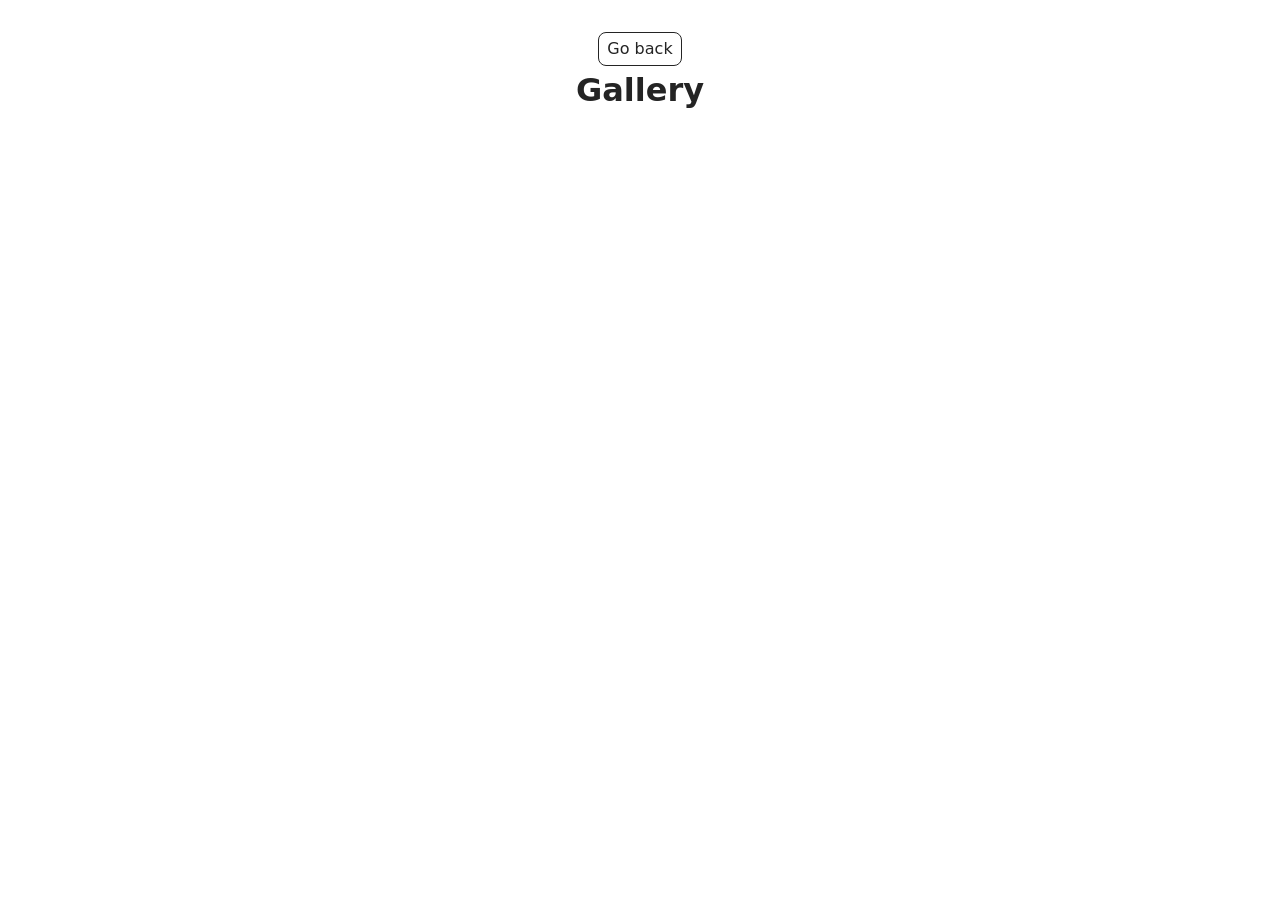
<file: src/1-gallery.html>
<!DOCTYPE html>
<html lang="en">
  <head>
    <meta charset="UTF-8" />
    <meta http-equiv="X-UA-Compatible" content="IE=edge" />
    <meta name="viewport" content="width=device-width, initial-scale=1.0" />
    <title>Gallery</title>
    <link rel="stylesheet" href="./css/styles.css" />
  </head>
  <body>
    <main>
      <div class="container">
        <a class="back-link" href="./index.html">Go back</a>
        <h1 class="main-title">Gallery</h1>
      </div>
      <ul class="gallery"></ul>
    </main>

    <script type="module" src="./js/1-gallery.js"></script>
  </body>
</html>
</file>
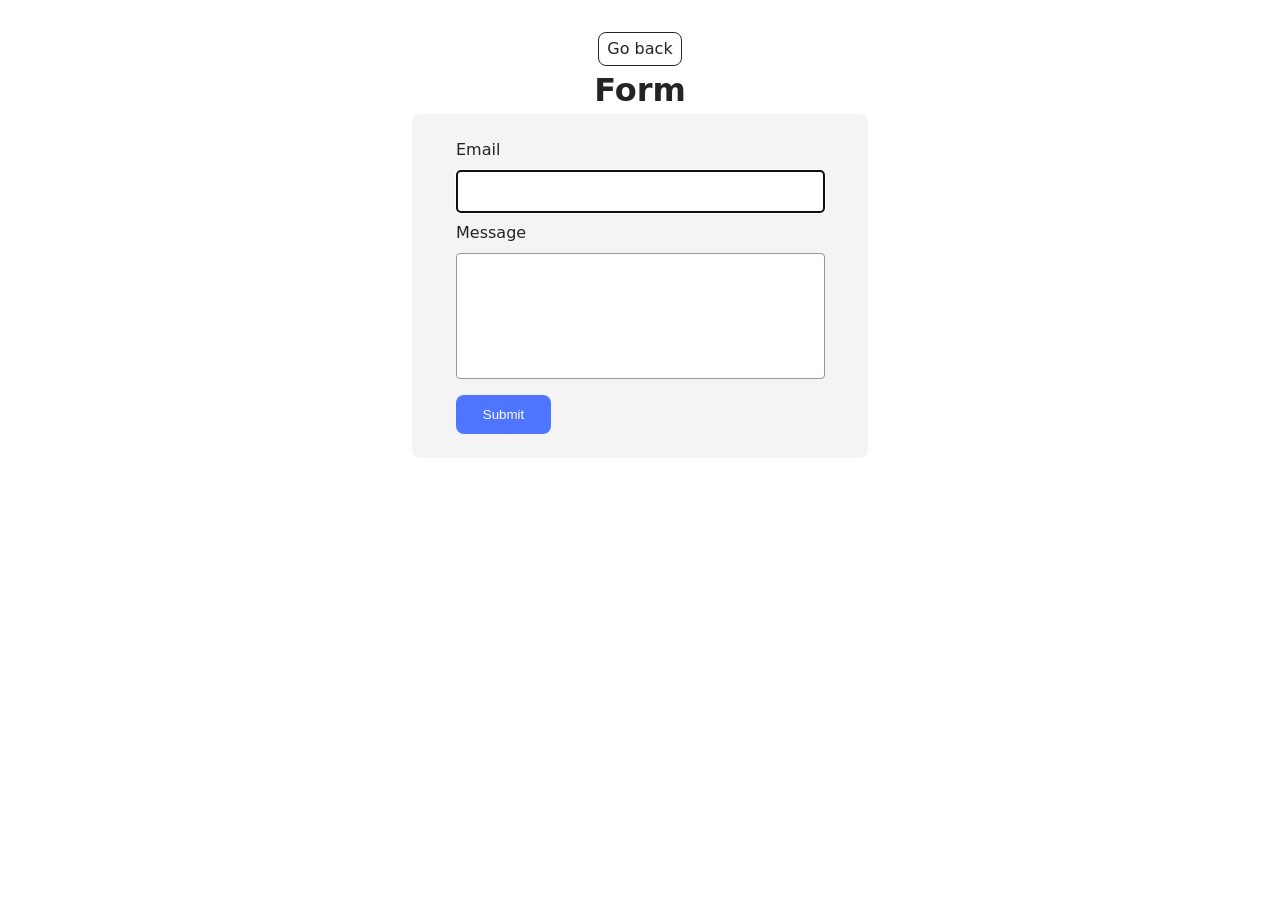
<file: src/2-form.html>
<!DOCTYPE html>
<html lang="en">
  <head>
    <meta charset="UTF-8" />
    <meta http-equiv="X-UA-Compatible" content="IE=edge" />
    <meta name="viewport" content="width=device-width, initial-scale=1.0" />
    <title>Form</title>
    <link rel="stylesheet" href="./css/styles.css" />
  </head>
  <body>
    <main>
      <div class="container">
        <a class="back-link" href="./index.html">Go back</a>
        <h1 class="main-title">Form</h1>

        <!-- <form class="feedback-form" autocomplete="off">
          <label>
            Email
            <input type="email" name="email" autofocus />
          </label>
          <label>
            Message
            <textarea name="message" rows="8"></textarea>
          </label>
          <button type="submit">Submit</button>
        </form> -->
        <form class="feedback-form" autocomplete="off">
          <label for="email">Email</label>
          <input type="email" id="email" name="email" autofocus />
          <label for="message">Message</label>
          <textarea id="message" name="message" rows="8"></textarea>
          <button type="submit">Submit</button>
        </form>
      </div>
    </main>

    <script type="module" src="./js/2-form.js"></script>
  </body>
</html>
</file>
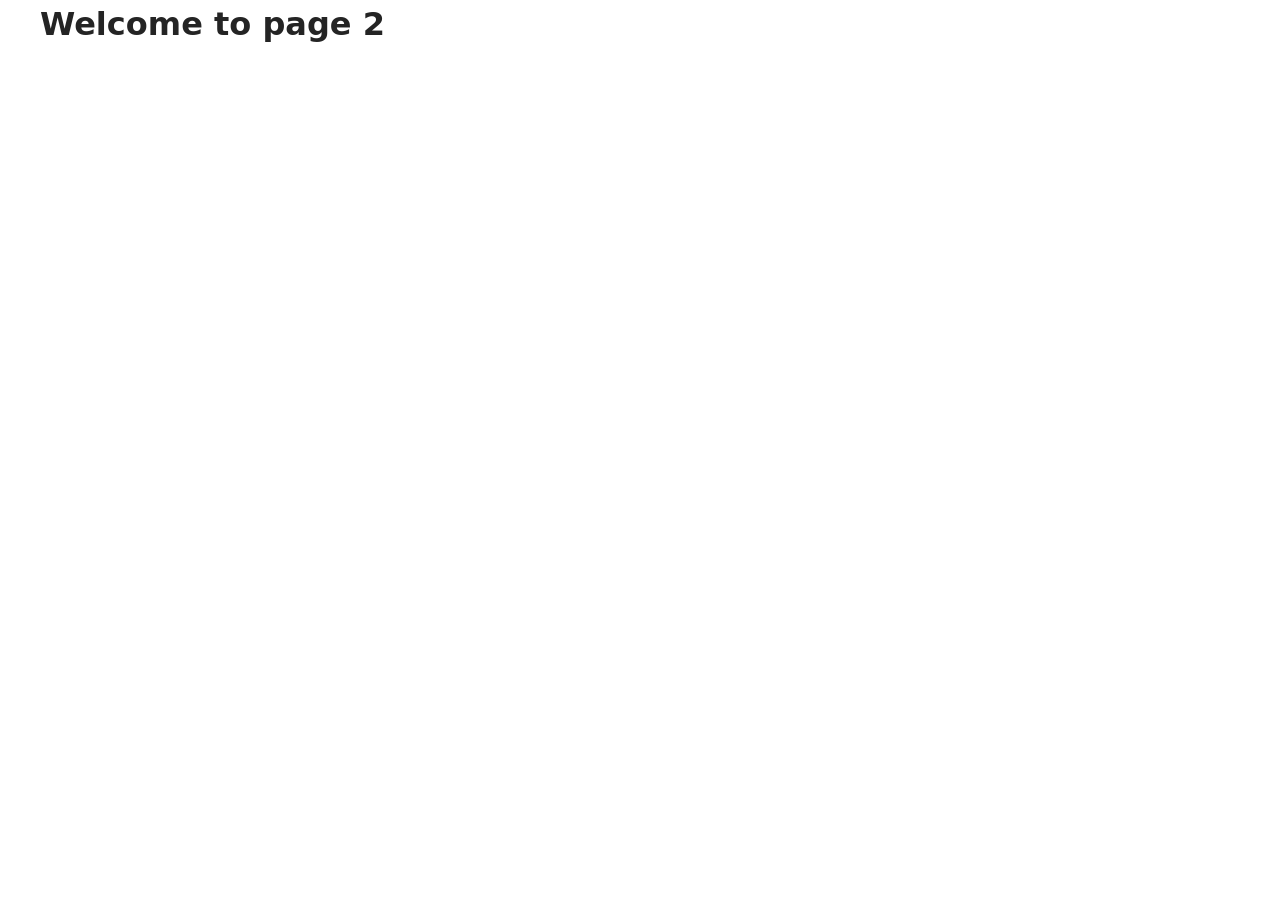
<file: src/page-2.html>
<!DOCTYPE html>
<html lang="en">
  <head>
    <meta charset="UTF-8" />
    <meta http-equiv="X-UA-Compatible" content="IE=edge" />
    <meta name="viewport" content="width=device-width, initial-scale=1.0" />
    <title>Page 2</title>
    <link rel="stylesheet" href="./css/styles.css" />
  </head>
  <body>
    <load
      src="./partials/header.html"
      icon-path="./img/sprite.svg#logo"
      highlight-act="active"
    />

    <main>
      <div class="container">
        <h1 class="main-title">
          <span class="main-title-gradient">Welcome</span> to page 2
        </h1>
        <load src="./partials/back-link.html" />
      </div>
    </main>

    <load src="./partials/footer.html" />
  </body>
</html>
</file>
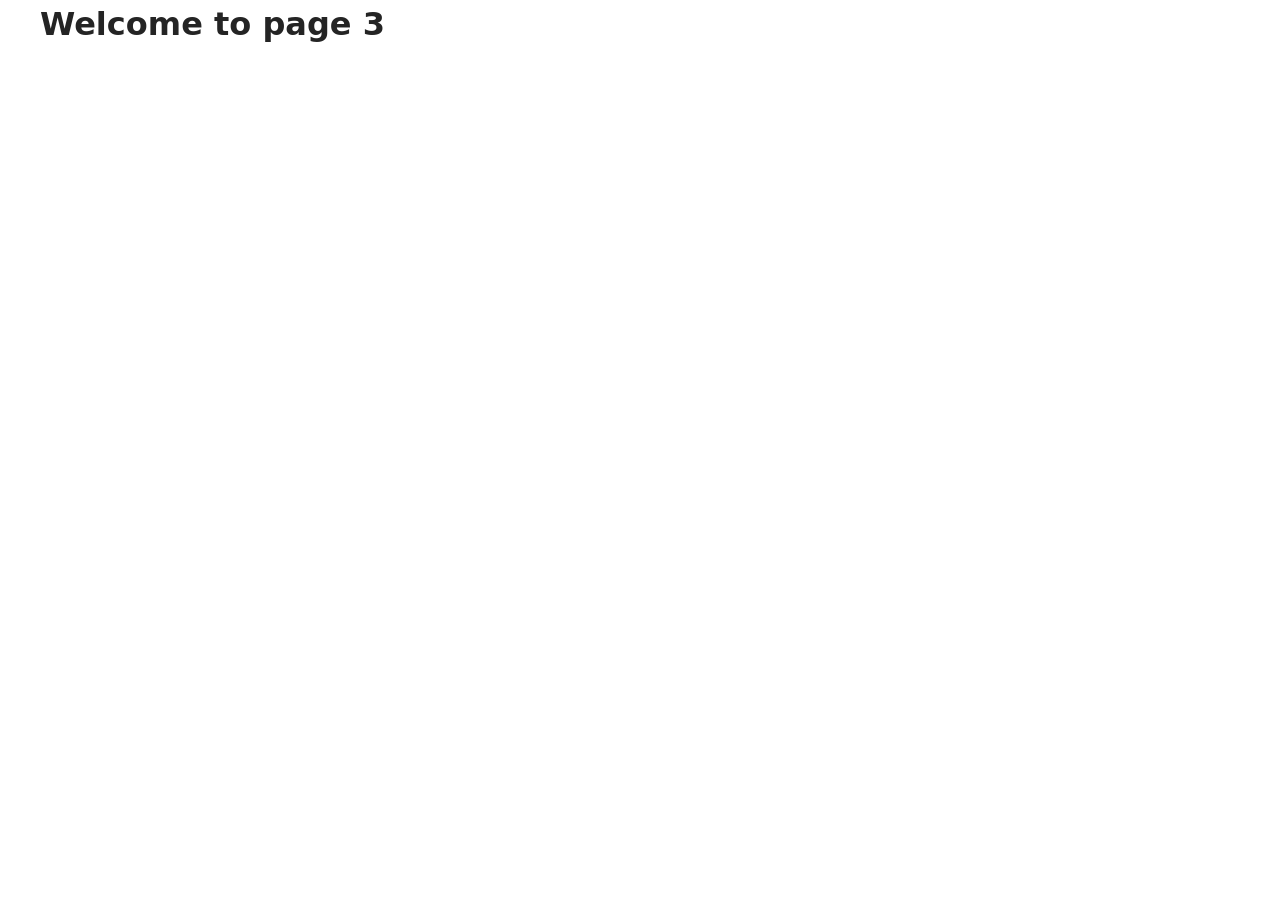
<file: src/page-3.html>
<!DOCTYPE html>
<html lang="en">
  <head>
    <meta charset="UTF-8" />
    <meta http-equiv="X-UA-Compatible" content="IE=edge" />
    <meta name="viewport" content="width=device-width, initial-scale=1.0" />
    <title>Page 3</title>
    <link rel="stylesheet" href="./css/styles.css" />
  </head>
  <body>
    <load
      src="./partials/header.html"
      icon-path="./img/sprite.svg#logo"
      highlight-curr="active"
    />

    <main>
      <div class="container">
        <h1 class="main-title">
          <span class="main-title-gradient">Welcome</span> to page 3
        </h1>
        <load src="./partials/back-link.html" />
      </div>
    </main>

    <load src="./partials/footer.html" />
  </body>
</html>
</file>
<file: src/css/styles.css>
/**
  |============================
  | include css partials with
  | default @import url()
  |============================
*/
/* Common styles */
@import url('./reset.css');
@import url('./base.css');
@import url('./container.css');
@import url('./animations.css');

/* Sections style */
@import url('./header.css');
@import url('./badges.css');
@import url('./back-link.css');

/* My styles */
.body {
  font-family: "Montserrat", sans-serif;
    font-weight: 400;
    font-size: 16px;
    line-height: 1.5;
    letter-spacing: 0.04em;
    color: #2e2f42;
}

.gallery {
  display: flex;
  flex-wrap: wrap;
  gap: 24px;
  justify-content: center;
  padding: 24px 156px;
}

.gallery-item {
  width: calc((100% - 48px) / 3);
  box-shadow: 0 8px 16px rgba(0, 0, 0, 0.2);
  overflow: hidden;
  border-radius: 8px;
  transition: transform 0.5s ease-in-out, box-shadow 0.3s ease;
}

.gallery-item:hover {
  transform: scale(1.04);
  box-shadow: 0 16px 32px rgba(0, 0, 0, 0.25);
}

.gallery-image {
  width: 100%;
  height: 200px;
  display: block;
  object-fit: cover;
  object-position: center;
}

.feedback-form {
  display: flex;
  flex-direction: column;
  align-items: center;
  align-content: space-between;
  margin: 0 auto;
  background-color: #f4f4f4;
  border-radius: 8px;
  padding: 24px;
  width: 408px;
  height: 296px;
  gap: 8px;
}

.feedback-form label {
  margin-right: auto;
  margin-left: 20px;
  cursor: pointer;
}

.feedback-form input {
  width: 360px;
  height: 40px;
  border-radius: 4px;
  padding-left: 5px;
  border: 1px solid rgb(150, 150, 150);
}

.feedback-form textarea {
  width: 360px;
  height: auto;
  border-radius: 4px;
  margin-bottom: 8px;
  padding-left: 5px;
  padding-top: 5px;
  resize: none;
  border: 1px solid rgb(150, 150, 150);
}

.feedback-form textarea:hover {
  border: 1px solid rgb(130, 130, 130);
}

.feedback-form button {
  margin-right: auto;
  margin-left: 20px;
  border-radius: 8px;
  padding: 8px 16px;
  width: 95px;
  height: 40px;
  background-color: #4e75ff;
  font-weight: 500;
  color: #fff;
  margin-top: auto;
  border: transparent;
}

.feedback-form button:hover {
  background-color: #6c8cff;
}
</file>
